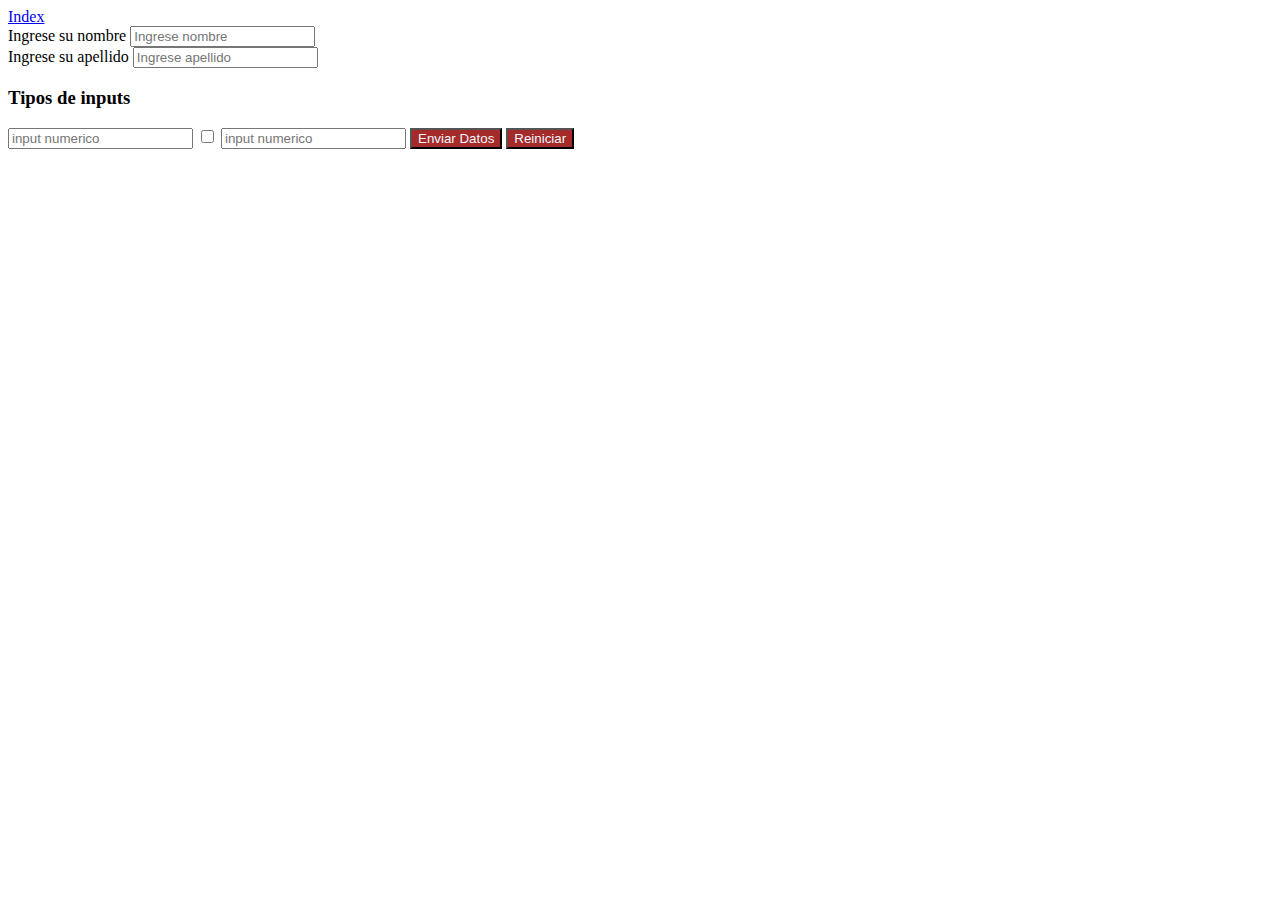
<file: Formulario.html>
<!DOCTYPE html>
<html lang="en">
<head>
    <meta charset="UTF-8">
    <meta http-equiv="X-UA-Compatible" content="IE=edge">
    <meta name="viewport" content="width=device-width, initial-scale=1.0">
    <title>Fomulario</title>
    <style>
        button{
            background-color:brown;
            color:aliceblue;
        }
    </style>
</head>
<body>
    <section>
    <a href="./index.html">Index</a>
    <form>
        <label for="nombre">
        Ingrese su nombre
        <input name="nombre" placeholder="Ingrese nombre"/>
        </label>
    </form>
    <form>
        <label for="apellido">
        Ingrese su apellido
        <input name="apellido" placeholder="Ingrese apellido"/>
        </label>
    </form>
    </section>
    <section>
        <h3>Tipos de inputs</h3>
        <form>
            <input placeholder="input numerico" type="number"/>
            <input placeholder="input numerico" type="checkbox"/>
            <input placeholder="input numerico" type="datetime"/>
            <button type="submit">Enviar Datos</button>
            <button type="reset">Reiniciar</button>
        </form>
    </section>
</body>
</html>
</file>
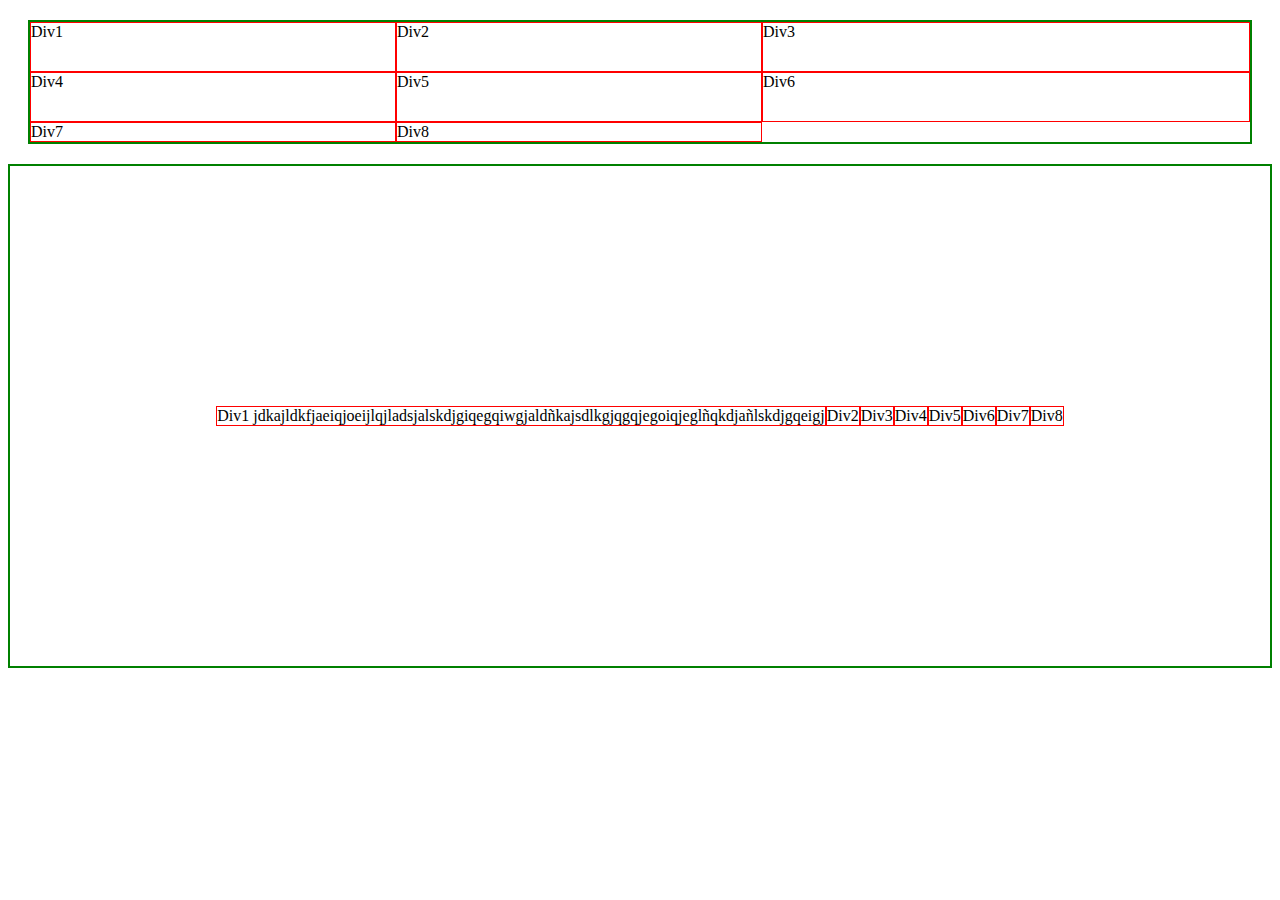
<file: moreexpl.html>
<!DOCTYPE html>
<html lang="en">
<head>
    <meta charset="UTF-8">
    <meta http-equiv="X-UA-Compatible" content="IE=edge">
    <meta name="viewport" content="width=device-width, initial-scale=1.0">
    <title>mas explicaciones</title>
    <link href="./styles/stylemoreexpl.css" rel="stylesheet" />
</head>
<body>
    <section class="contenedorGridDivs">
        <div class="divtest">Div1</div>
        <div class="divtest">Div2</div>
        <div class="divtest">Div3</div>
        <div class="divtest">Div4</div>
        <div class="divtest">Div5</div>
        <div class="divtest">Div6</div>
        <div class="divtest">Div7</div>
        <div class="divtest">Div8</div>
    </section>
    <section class="contenedorflexDivs">
        <div class="divtest">Div1 jdkajldkfjaeiqjoeijlqjladsjalskdjgiqegqiwgjaldñkajsdlkgjqgqjegoiqjeglñqkdjañlskdjgqeigj</div>
        <div class="divtest">Div2</div>
        <div class="divtest">Div3</div>
        <div class="divtest">Div4</div>
        <div class="divtest">Div5</div>
        <div class="divtest">Div6</div>
        <div class="divtest">Div7</div>
        <div class="divtest">Div8</div>
    </section>
</body>
</html>
</file>
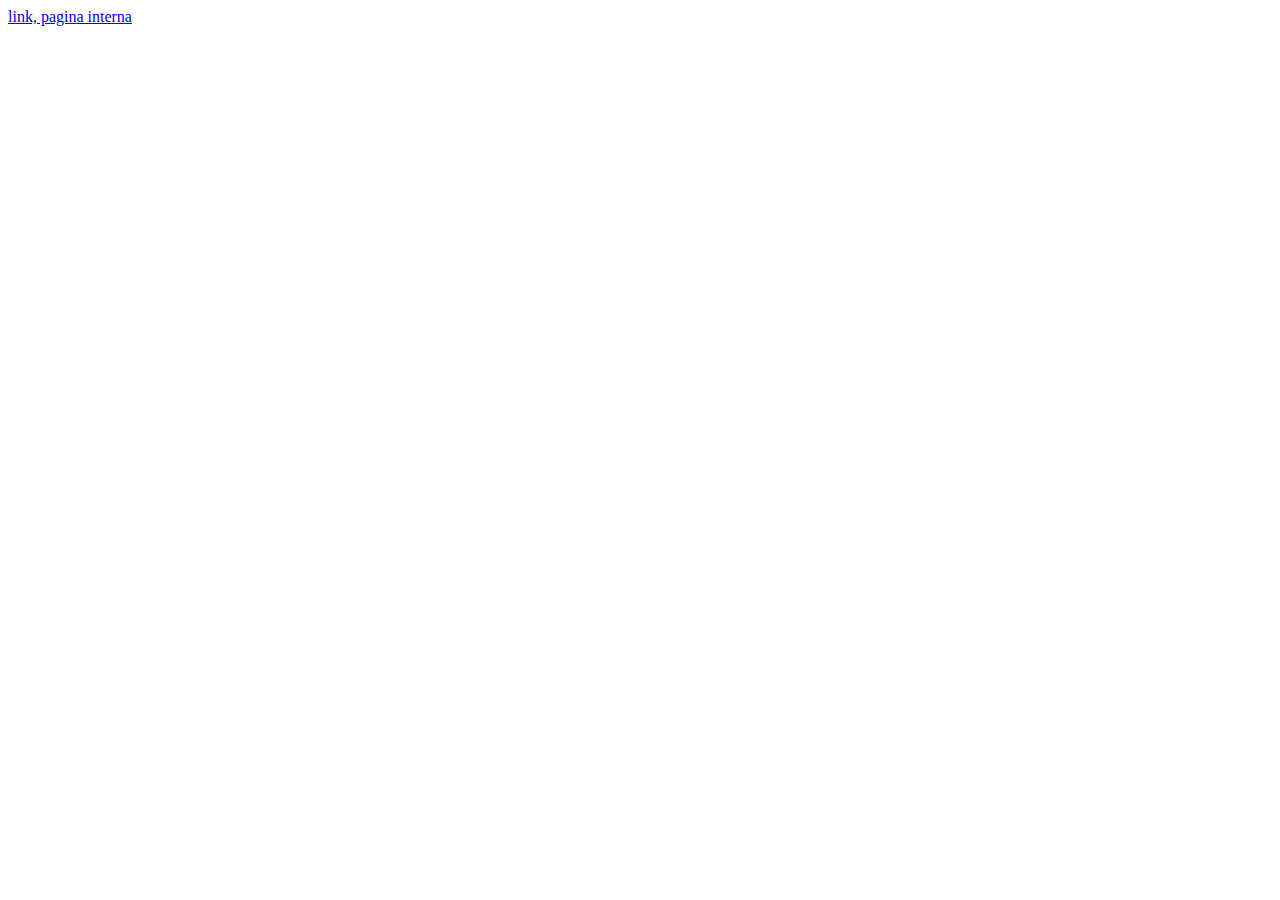
<file: pagina2.html>
<!DOCTYPE html>
<html lang="en">
<head>
    <meta charset="UTF-8">
    <meta http-equiv="X-UA-Compatible" content="IE=edge">
    <meta name="viewport" content="width=device-width, initial-scale=1.0">
    <title>Document</title>
</head>
<body>
    <a href="./index.html">link, pagina interna</a>
</body>
</html>
</file>
<file: styles/stylemoreexpl.css>
.contenedorGridDivs{
    border:2px solid green;
    display: grid;
    grid-column: auto;
    grid-template-rows:50px 50px;
    grid-template-columns: 30% 30% 40%;
    margin:20px;
}
.divtest{
    border:1px solid red;
}
.contenedorflexDivs{
    border:2px solid green;
    display: flex;
    height: 500px;
    justify-content:center;
    /*justify-content:space-between;Este al igual que el "space-around " sirven pare separar en espacios iguales*/
    
    align-items: center;
}
</file>
